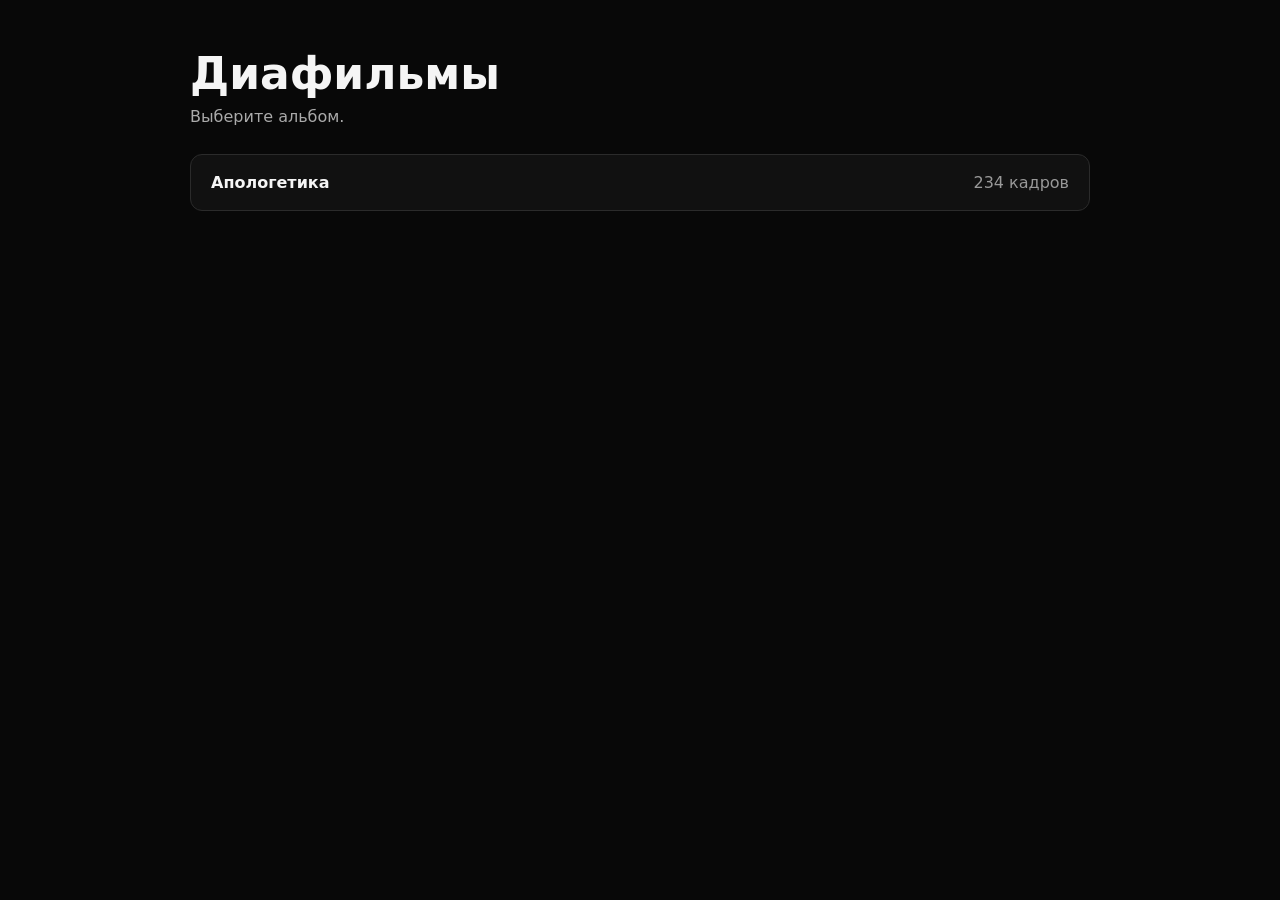
<file: index.html>
<!doctype html>
<html lang="ru">
<head>
  <meta charset="utf-8">
  <meta name="viewport" content="width=device-width,initial-scale=1,viewport-fit=cover">
  <meta name="color-scheme" content="dark">
  <title>Диафильм</title>
  <link rel="stylesheet" href="./style.css">
</head>
<body>
  <main class="home">
    <h1>Диафильмы</h1>
    <p>Выберите альбом.</p>
    <div id="album-list" class="album-list"></div>
  </main>
  <script>
    fetch('./albums/index.json', {cache:'no-store'})
      .then(r => {
        if (!r.ok) throw new Error('albums/index.json не найден');
        return r.json();
      })
      .then(data => {
        const box = document.getElementById('album-list');
        if (!data.albums?.length) {
          box.textContent = 'Альбомов пока нет.';
          return;
        }
        for (const a of data.albums) {
          const el = document.createElement('a');
          el.className = 'album-card';
          el.href = `./albums/${encodeURIComponent(a.slug)}/?autoplay=1`;
          el.innerHTML = `<strong>${escapeHtml(a.title)}</strong><span>${a.count ?? ''} кадров</span>`;
          box.appendChild(el);
        }
      })
      .catch(err => {
        document.getElementById('album-list').textContent = err.message;
      });

    function escapeHtml(s) {
      return String(s).replace(/[&<>"']/g, c => ({
        '&':'&amp;','<':'&lt;','>':'&gt;','"':'&quot;',"'":'&#039;'
      }[c]));
    }
  </script>
</body>
</html>
</file>
<file: style.css>
* { box-sizing: border-box; }
:root {
  font-family: system-ui, -apple-system, Segoe UI, Roboto, Arial, sans-serif;
  color: #f5f5f5;
  background: #080808;
}
html, body { margin: 0; min-height: 100%; background: #080808; color: #f5f5f5; }
body { min-height: 100vh; }

.home {
  width: min(900px, 92vw);
  margin: 0 auto;
  padding: 48px 0;
}
.home h1 { margin: 0 0 8px; font-size: clamp(28px, 5vw, 44px); }
.home p { color: #aaa; margin: 0 0 28px; }
.album-list { display: grid; gap: 12px; }
.album-card {
  display: flex; justify-content: space-between; align-items: center; gap: 16px;
  padding: 18px 20px; border: 1px solid #2b2b2b; border-radius: 12px;
  background: #111; color: inherit; text-decoration: none;
}
.album-card:hover { background: #181818; }
.album-card span { color: #999; white-space: nowrap; }

.viewer {
  height: 100vh; width: 100vw; overflow: hidden; position: relative;
  display: grid; grid-template-rows: 1fr auto; background: #000;
}
.stage {
  min-height: 0; display: flex; align-items: center; justify-content: center;
  overflow: hidden; background: #000; position: relative;
}
.stage img {
  width: 100%; height: 100%; object-fit: contain; display: block;
  user-select: none; -webkit-user-drag: none;
}
.loading, .error {
  position: absolute; inset: 0; display: flex; align-items: center; justify-content: center;
  padding: 24px; text-align: center; color: #ccc; background: #000;
}
.error { color: #ffb4b4; }

.controls {
  display: flex; align-items: center; justify-content: center; gap: 8px;
  flex-wrap: wrap; padding: 10px max(10px, env(safe-area-inset-right)) calc(10px + env(safe-area-inset-bottom)) max(10px, env(safe-area-inset-left));
  background: rgba(15,15,15,.96); border-top: 1px solid #292929;
}
.controls button, .controls select {
  height: 40px; border: 1px solid #444; border-radius: 8px;
  background: #1b1b1b; color: #f5f5f5; font: inherit; padding: 0 13px;
}
.controls button { cursor: pointer; }
.controls button:hover { background: #292929; }
.controls .counter { min-width: 92px; text-align: center; color: #bbb; font-variant-numeric: tabular-nums; }
.controls label { color: #aaa; font-size: 14px; display: flex; align-items: center; gap: 6px; }

.viewer.hide-controls { grid-template-rows: 1fr 0; }
.viewer.hide-controls .controls { opacity: 0; pointer-events: none; overflow: hidden; padding: 0; border: 0; }
.controls { transition: opacity .2s ease; }

@media (max-width: 650px) {
  .controls button, .controls select { height: 38px; padding: 0 10px; }
  .controls { gap: 6px; }
}

.loading[hidden],
.error[hidden] {
  display: none !important;
}

.controls input[type="range"] {
  width: 110px;
  vertical-align: middle;
}
</file>
